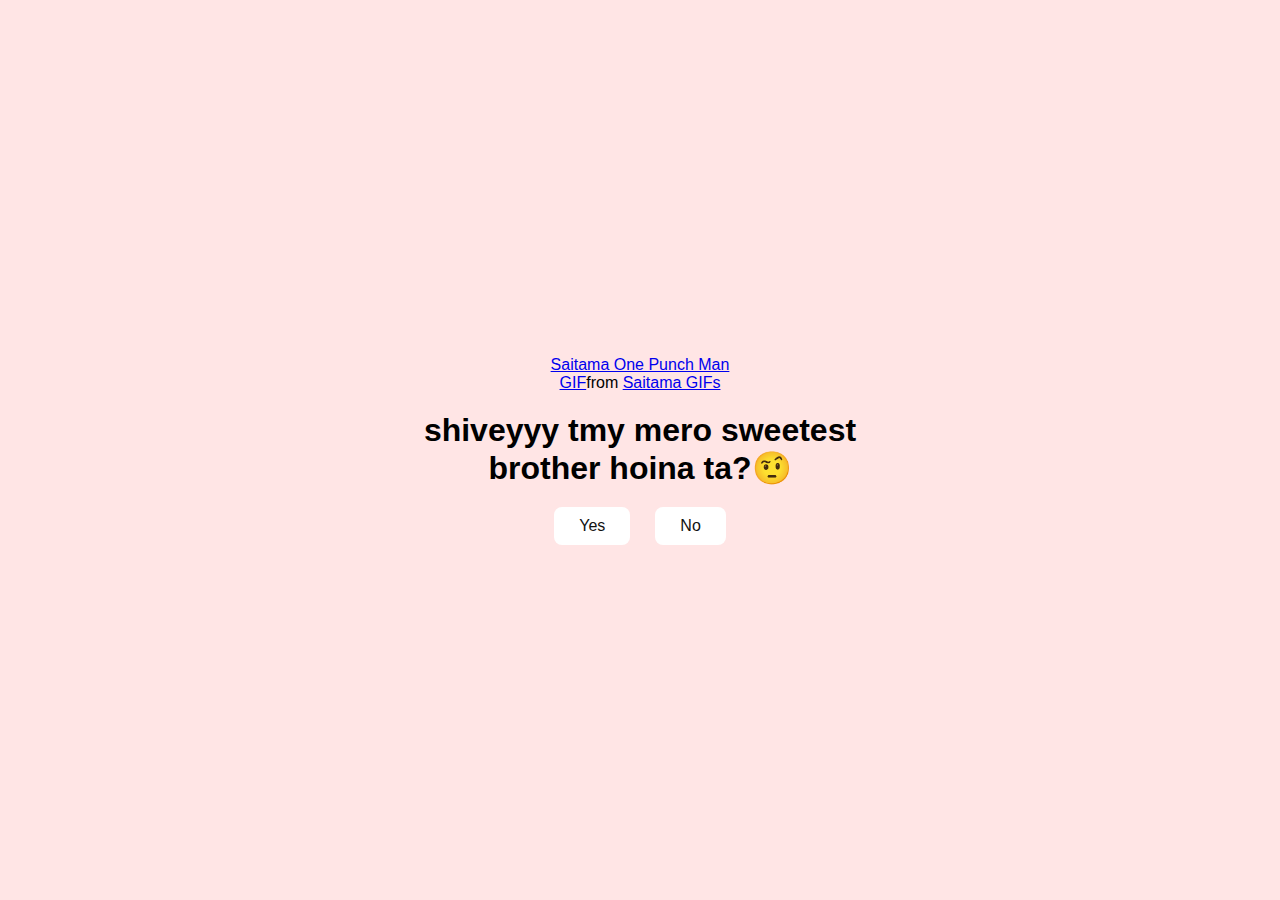
<file: index.html>
<!DOCTYPE html>
<html lang="en">
<head>
    <meta charset="UTF-8">
    <meta name="viewport" content="width=device-width, initial-scale=1.0">
    <title> My sweetest brother</title>
    
    <link rel="stylesheet" href="./style.css" />
</head>
<body>
    <div class="container">
        <div class="tenor-gif-embed"
         data-postid="11511868967346566096"
          data-share-method="host" 
          data-aspect-ratio="0.662651"
           data-width="100%"><a href="https://tenor.com/view/saitama-one
           -punch-man-manga-anime-kmtnewsman-gif-11511868967346566096">Saitama One Punch Man GIF</a>from
            <a href="https://tenor.com/search/saitama-gifs">Saitama GIFs</a>
        </div> <script type="text/javascript" async src="https://tenor.com/embed.js"></script>
        <h1> shiveyyy tmy mero sweetest brother hoina ta?🤨</h1>
        

        <div class="btn">
            <a href="yes.html">Yes</a>
            <a href="no1.html">No</a>
    </div>
    </div>
</body>
</html>
</file>
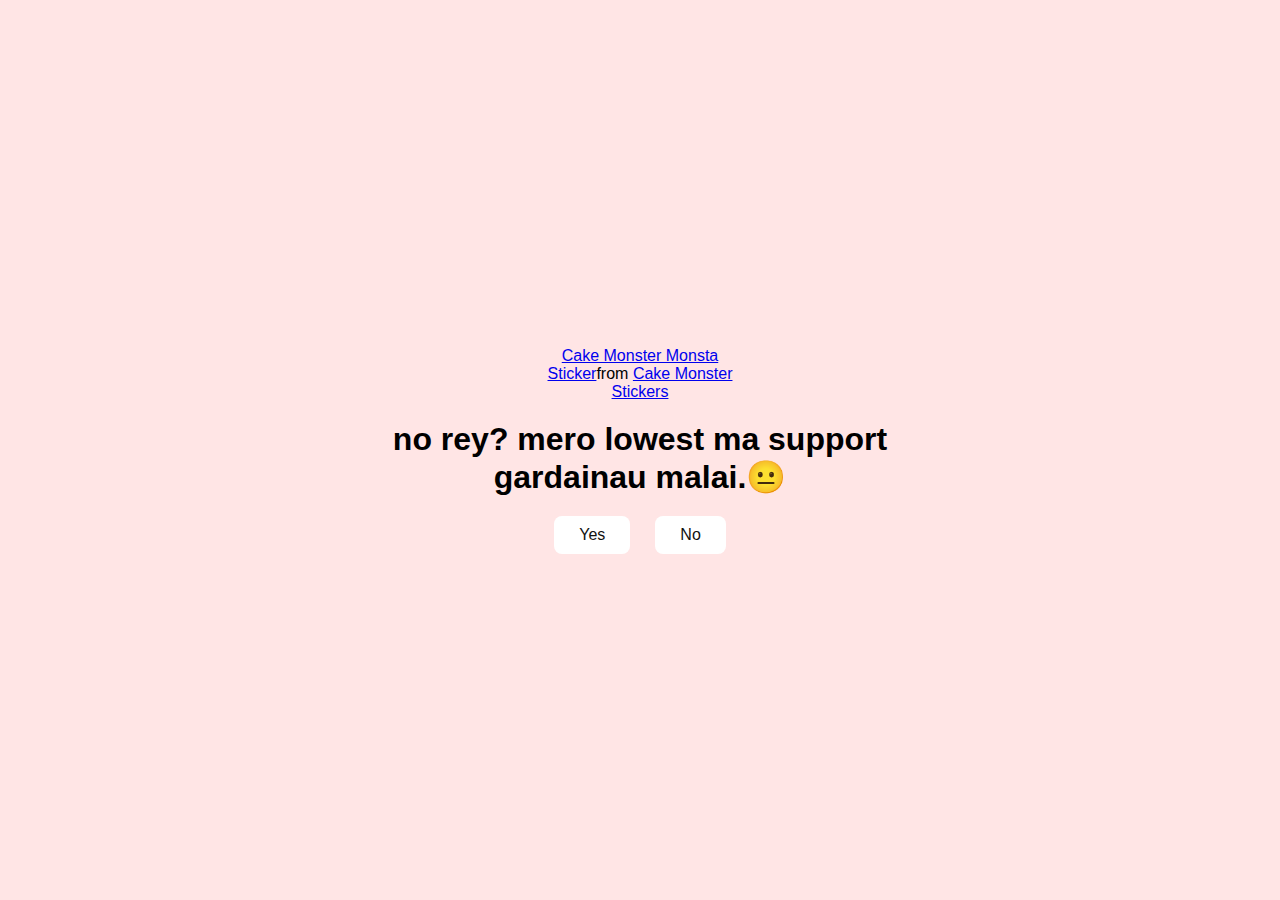
<file: no1.html>
<!DOCTYPE html>
<html lang="en">
<head>
    <meta charset="UTF-8">
    <meta name="viewport" content="width=device-width, initial-scale=1.0">
    <title> ask her out</title>
    
    <link rel="stylesheet" href="./style.css" />
</head>
<body>
    <div class="container">
        <div class="tenor-gif-embed"
         data-postid="26450019"
          data-share-method="host" 
          data-aspect-ratio="1" 
          data-width="100%"><a href="https://tenor.com/view/cake-monster-mons
          ta-cmo1-confused-monsta-confused-gif-26450019">Cake Monster Monsta Sticker</a>from 
          <a href="https://tenor.com/search/cake+monster-stickers">Cake Monster Stickers</a></div> 
        <script type="text/javascript" async src="https://tenor.com/embed.js"></script>
        <h1> no rey? mero lowest ma support gardainau malai.😐</h1>
        

        <div class="btn">
            <a href="yes.html">Yes</a>
            <a href="no2.html">No</a>
    </div>
    </div>
</body>
</html>
</file>
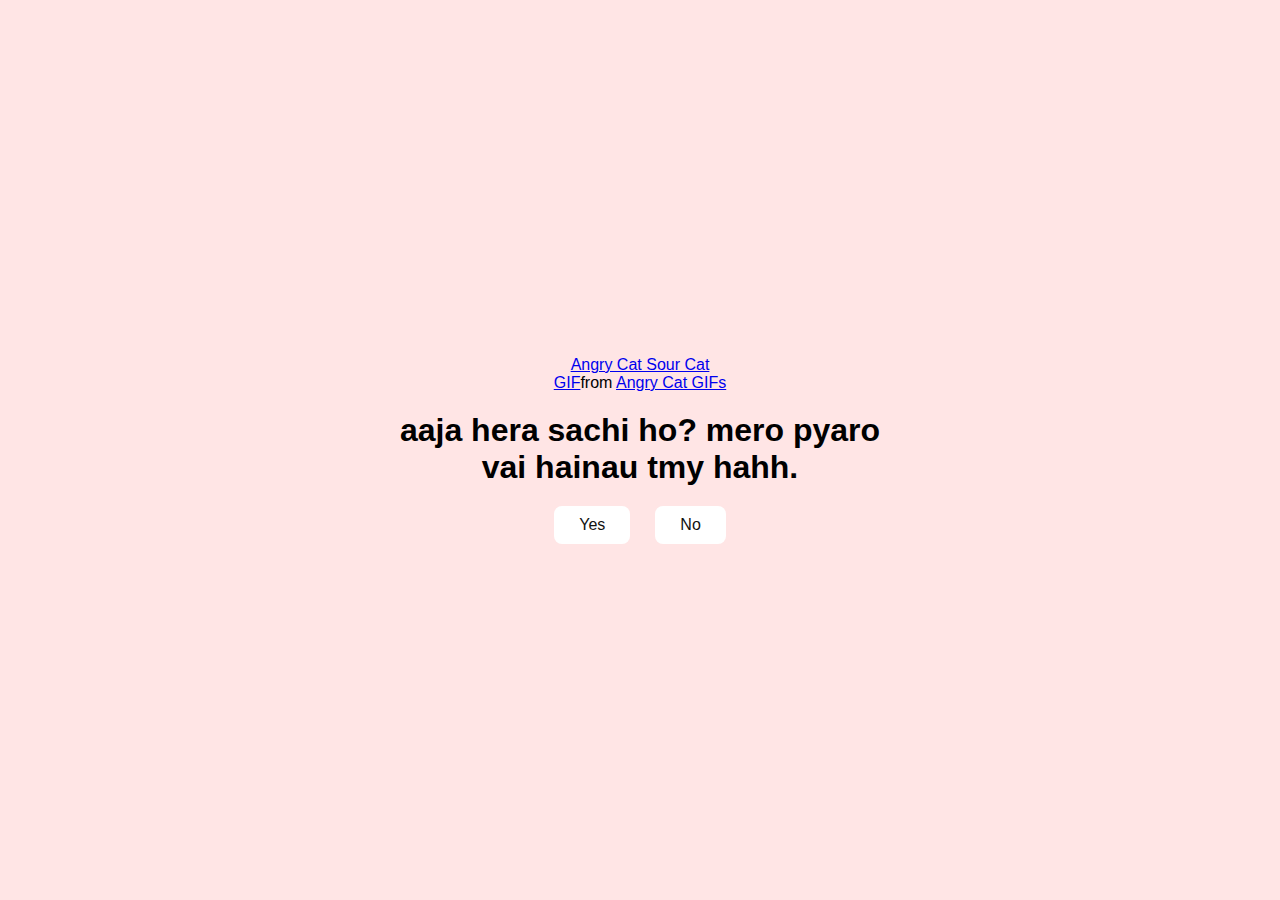
<file: no2.html>
<!DOCTYPE html>
<html lang="en">
<head>
    <meta charset="UTF-8">
    <meta name="viewport" content="width=device-width, initial-scale=1.0">
    <title> ask her out</title>
    
    <link rel="stylesheet" href="./style.css" />
</head>
<body>
    <div class="container">
        <div class="tenor-gif-embed"
         data-postid="3861401041477966516" 
         data-share-method="host"
          data-aspect-ratio="1"
          data-width="100%"><a href="https://tenor.com/view/angry-cat-sour-cat-cat-meme-cat-gi
          f-3861401041477966516">Angry Cat Sour Cat GIF</a>from <a href="https://tenor.com/search/angr
          y+cat-gifs">Angry Cat GIFs</a>
        </div> <script type="text/javascript" async src="https://tenor.com/embed.js"></script>
        <h1>aaja hera sachi ho? mero pyaro vai hainau tmy hahh.</h1>
        

        <div class="btn">
            <a href="yes.html">Yes</a>
            <a href="no3.html">No</a>
    </div>
    </div>
</body>
</html>
</file>
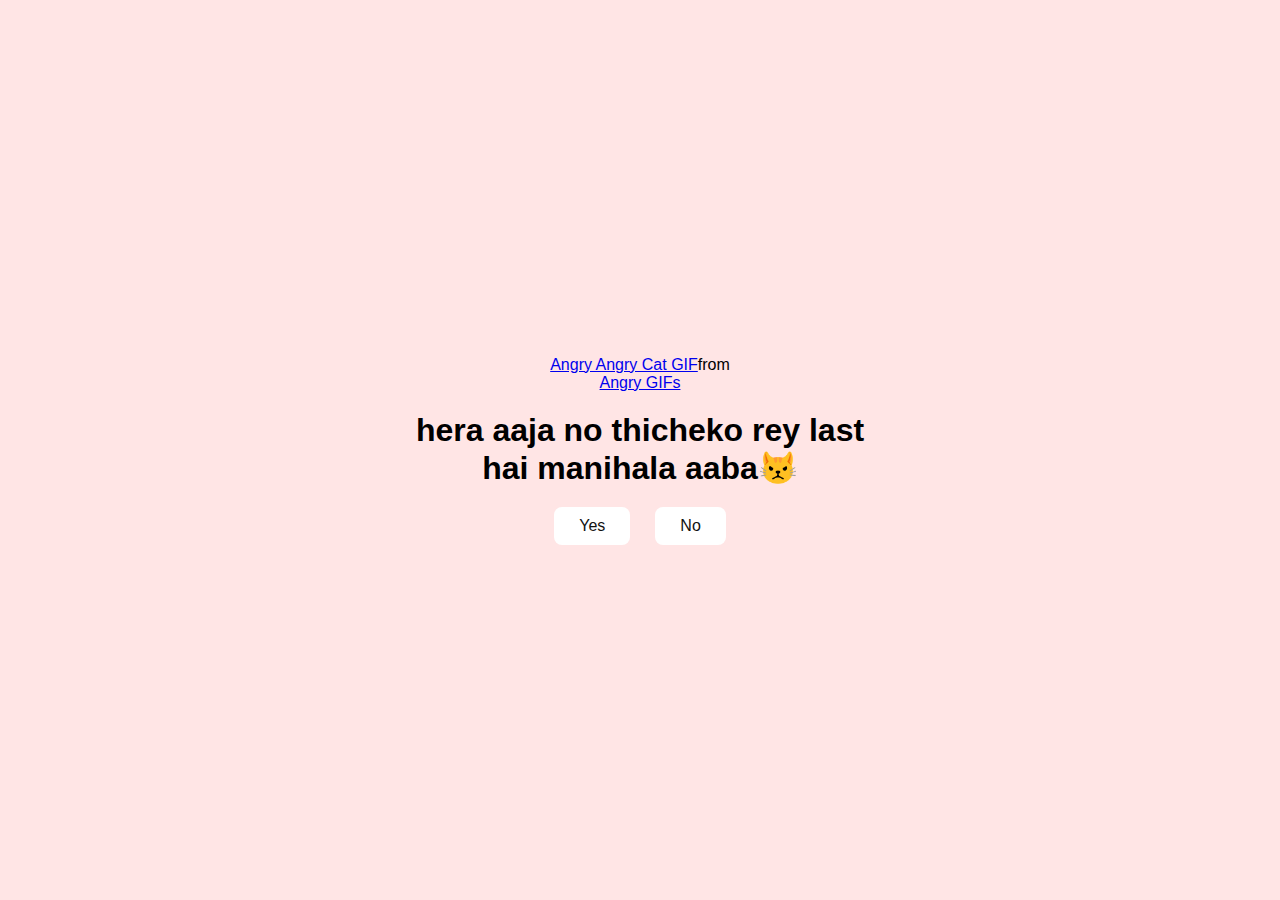
<file: no3.html>
<!DOCTYPE html>
<html lang="en">
<head>
    <meta charset="UTF-8">
    <meta name="viewport" content="width=device-width, initial-scale=1.0">
    <title> ask her out</title>
    
    <link rel="stylesheet" href="./style.css" />
</head>
<body>
    <div class="container">
        <div class="tenor-gif-embed" 
        data-postid="6801279361765361532"
         data-share-method="host" 
         data-aspect-ratio="0.730924" 
         data-width="100%"><a href="https://tenor.com/view/angry-angry-cat-mad-c
         at-mad-death-stare-gif-6801279361765361532">Angry Angry Cat GIF</a>from
          <a href="https://tenor.com/search/angry-gifs">Angry GIFs</a></div> 
        <script type="text/javascript" async src="https://tenor.com/embed.js"></script>
        <h1>hera aaja no thicheko rey last hai manihala aaba😾</h1>
        

        <div class="btn">
            <a href="yes.html">Yes</a>
            <a href="#" id="move-random">No</a>
    </div>
    </div>

    <script src="./script.js"></script>
</body>
</html>
</file>
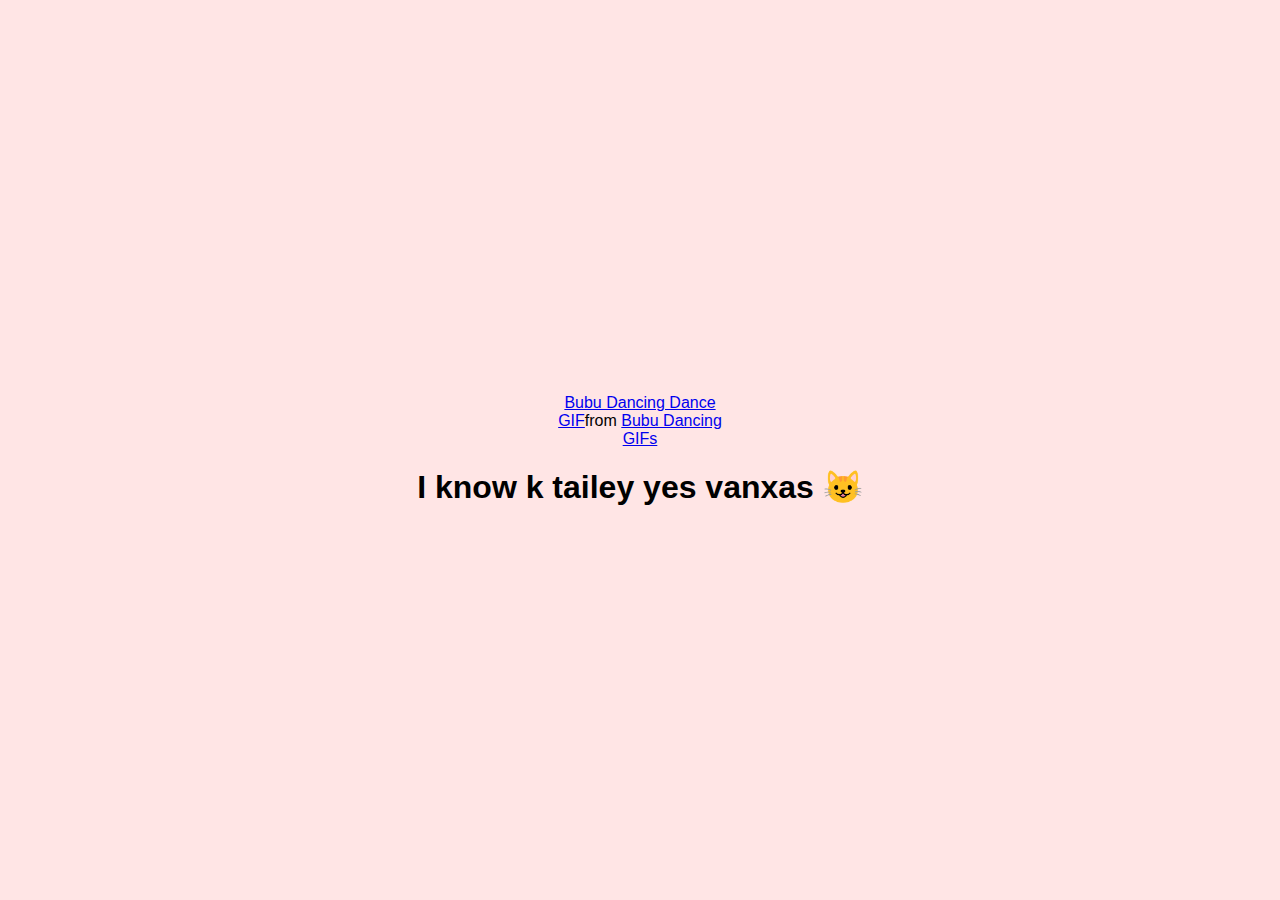
<file: yes.html>
<!DOCTYPE html>
<html lang="en">
<head>
    <meta charset="UTF-8">
    <meta name="viewport" content="width=device-width, initial-scale=1.0">
    <title> ask her out</title>
    
    <link rel="stylesheet" href="./style.css" />
</head>
<body>
    <div class="container">
        <div class="tenor-gif-embed"
         data-postid="9406698208260770694"
          data-share-method="host" 
          data-aspect-ratio="1.0375" 
          data-width="100%"><a href="https://tenor.com/view/bubu-dancing-dance-happy-dance-bubu-
          cat-gif-9406698208260770694">Bubu Dancing Dance GIF</a>from <a href="https://tenor.com/search/bubu
          +dancing-gifs">Bubu Dancing GIFs</a> 
        </div> <script type="text/javascript" async src="https://tenor.com/embed.js"></script>
        <h1> I know k tailey yes vanxas 😺</h1>
        
       </div>
    </div>
</body>
</html>
</file>
<file: style.css>
*{
 margin: 0;
 padding: 0;
 box-sizing: border-box;
 font-family: sans-serif;

}


body   {
    width: 100%;
    min-height: 100vh;
    display: flex;
    justify-content: center;
    align-items: center;
    background-color: #ffe5e5;
}

.container{
    display: flex;
    flex-direction: column;
    text-align: center;
    align-items: center;
    gap: 20px;
    max-width: 500px;
    margin: 20px;
}

.container .tenor-gif-embed {
    max-width: 200px;
}

.container .btn {
    display: flex;
    gap: 25px;
}

.btn a {
    text-decoration: none;
    color: #111;
    background: #fff;
    padding: 10px 25px;
    border-radius: 8px;
    box-shadow: 0.5rem 1rem 3rem hsl(0, 0%, 0%, 0.3%);
}
</file>
